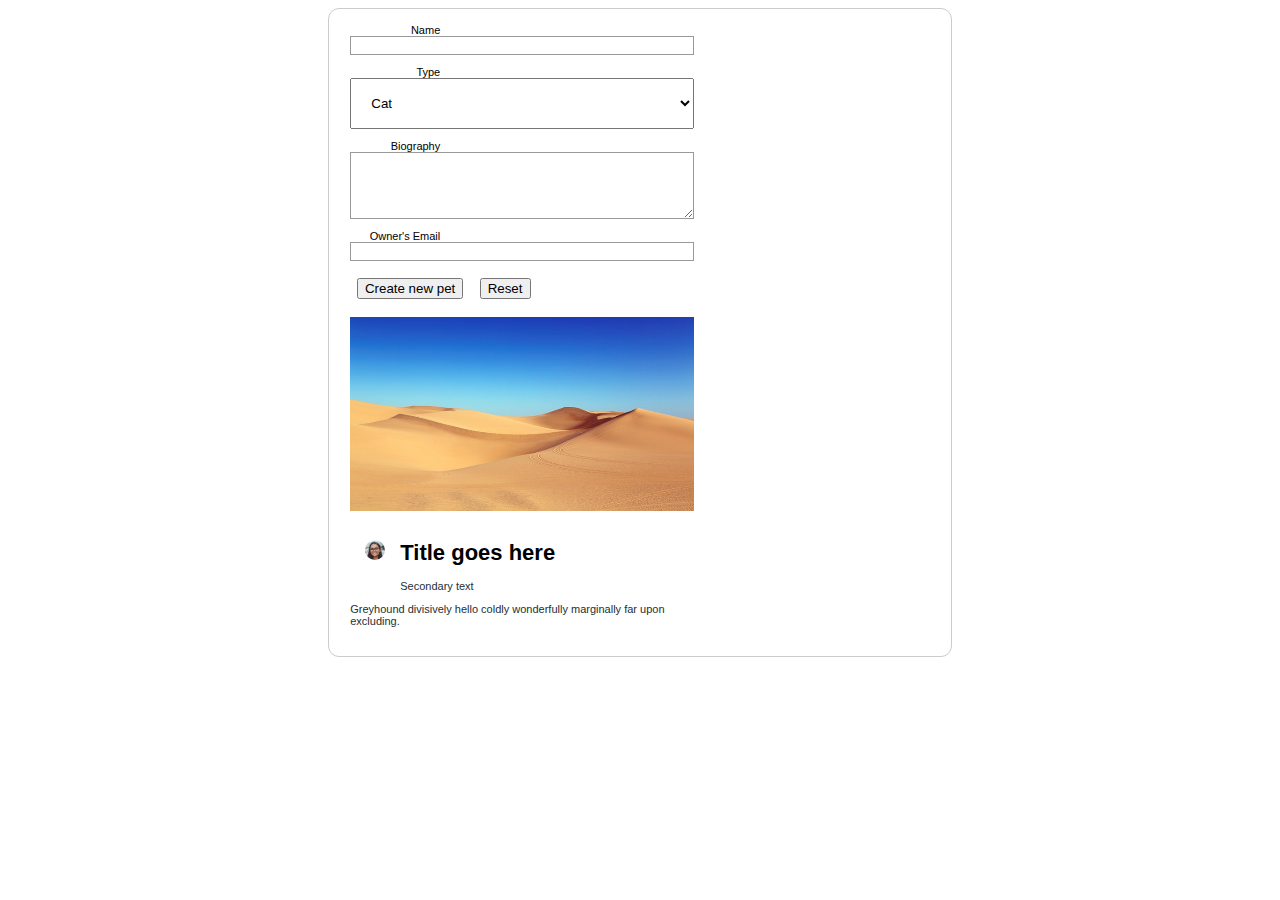
<file: html-assessment/index.html>
<!DOCTYPE html>
<html lang="en">
<head>
    <link rel="stylesheet" href="site.css">
    <meta charset="UTF-8">
    <meta http-equiv="X-UA-Compatible" content="IE=edge">
    <meta name="viewport" content="width=device-width, initial-scale=1.0">
    <title>Title goes here</title>
</head>
<body>
    <form method="post" action="/pets">
        <fieldset>
            <div>
                <label for="name">Name</label>
                <input id="name" name="pet_name">
            </div>

            <div>
                <label for="type">Type</label>
                <select name="pet_type" id="type">
                    <option value="cat">Cat</option>
                    <option value="dog">Dog</option>
                    <option value="hamster">Hamster</option>
                    <option value="other">Other</option>
                    <option value="zebra">Zebra</option>
                </select>
            </div>

            <div>
                <label for="bio">Biography</label>
                <textarea name="pet_bio" id="bio" cols="30" rows="10"></textarea>
            </div>

            <div>
                <label for="owner-email">Owner's Email</label>
                <input type="email" id="owner-email" name="pet_owner_email"
                alt="Owner's email">
            </div>
            <div>
                <button type="submit" id="new-pet-submit-button">Create new pet</button>
                <button type="reset">Reset</button>

            </div>

            <div class="card">
                <img class="desert" src="images/desert.jpg">
                <br>
                <br>
                <img class="person" src="images/person-avatar.jpg">
                <h1 class="title">Title goes here</h1>
                <p class="second">Secondary text</p>
                <p>Greyhound divisively hello coldly wonderfully marginally far upon excluding.</p>
            </div>

        </fieldset>
    </form>
</body>
</html>
</file>
<file: html-assessment/site.css>
fieldset {
    /* Get rid of the border on the fieldset. */
    border: 0;
}

form {
    /* Center the form on the page. */
    margin: 0 auto;
    max-width: 600px;

    /* Curved border around the form. */
    padding: 1em;
    border: 1px solid #CCC;
    border-radius: 1em;

    /* make all the fonts in the form the same. */
    font-family: Arial, Helvetica, sans-serif;
}

/* Every div after the first div in the form. */
form div + div {
    margin-top: 1em;
}

label {
    /* Uniform size & alignment for labels. */
    display: inline-block;
    width: 90px;
    text-align: right;
}

legend {
    /* Add a bottom border to the legend. */
    border-bottom: 1px solid black;
}

input,
textarea {
    /* you must explicitly override the fonts in textareas and inputs. */
    font-family: Arial, Helvetica, sans-serif;
    /* uniform text field and textarea sizes. */
    width: 425px;
    box-sizing: border-box;

    /* Match form field borders */
    border: 1px solid #999;
}

input:focus,
textarea:focus {
    /* additional highlight for focused elements */
    border-color: #000;
}

textarea {
    /*align multiline text fields with their labels */
    vertical-align: top;

    /*provide space to type some text */
    height: 5em;
}
select {
    /*you must explicitly override the font in a select. */
    font-family: Arial, Helvetica, sans-serif;

    /* make the select as wide as the other form elements. */
    width: 425;
}

button{
    /*space the button to the right. */
    margin: .5em;
}
@media (min-width: 600px) {
    form {
        width: 600px;
    }
    .container {
        width: auto;
        display: grid;
        grid-template-columns: auto;
        grid-gap: 10px;
        padding: 16px;
    }
    textarea {
        width: 100%;
    }
    input {
        width: 100%;
    }
    select {
        width: 100%;
    }
}

@media (max-width: 599px) {
    form {
        width: 100%;
    }
    .container {
        width: auto;
        display: grid;
        grid-template-columns: auto;
        grid-gap: 10px;
        padding: 16px;
    }

    textarea {
        width: 100%;
    }
    input {
        width: 100%;
    }
    select {
        width: 100%;
    }

}
div{
    width: 344px;
}
title{
    color: #000;
    font-size: 22px;
}
body{
    font-size: 11px;
}
p{
    color: #232F34;
}
h1{
    color: #000;
    font-size: 22px;
}
h2{
    color: #232F34;
}
.second {
    margin-left: 50px;
}
select{
    padding: 16px;
}
.desert{
    width: 344px;
    height: 194px;
}
.center {
    display: block;
    margin-left: auto;
    margin-right: auto;
    width: 50%;
}
.person {
    size: 40px;
    width: 20px;
    height: 20px;
    border-radius: 50%;
    float: left;
    margin: 15px;
}
.card {
    width: 344px;
    box-shadow: 0,2,4, rgba(0, 0, 0, .3);
}
</file>
